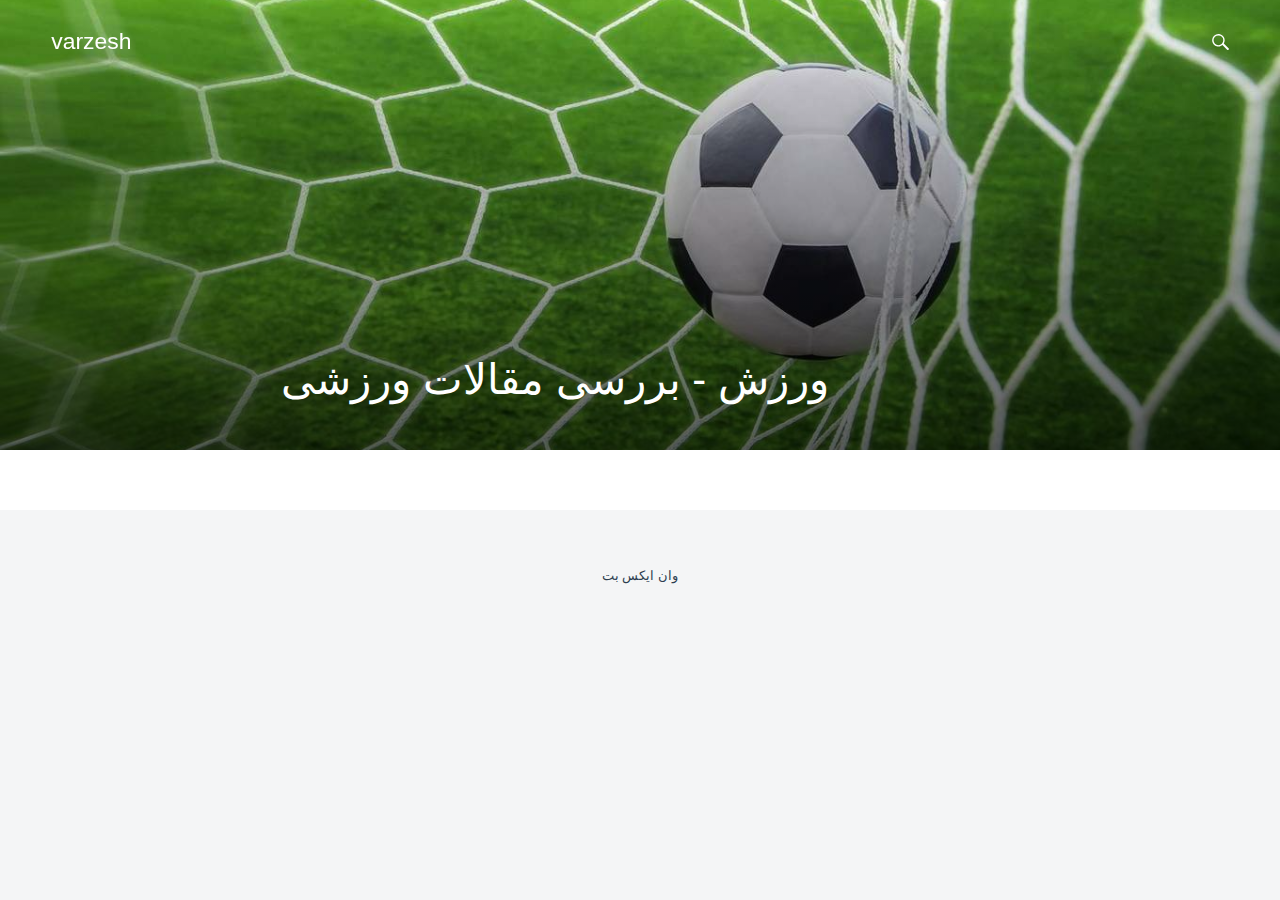
<file: index.html>
<!DOCTYPE html><html lang="en"><head><meta charset="utf-8"><meta http-equiv="X-UA-Compatible" content="IE=edge"><meta name="viewport" content="width=device-width,initial-scale=1"><title>My blog - varzesh</title><meta name="robots" content="index, follow"><meta name="generator" content="Publii Open-Source CMS for Static Site"><link rel="canonical" href="https://varzesh.github.io/"><link rel="amphtml" href="https://varzesh.github.io/amp/"><link type="application/atom+xml" rel="alternate" href="https://varzesh.github.io/feed.xml"><meta property="og:title" content="My blog - varzesh"><meta property="og:site_name" content="My blog - varzesh"><meta property="og:description" content=""><meta property="og:url" content="https://varzesh.github.io/"><meta property="og:type" content="website"><link rel="preconnect" href="https://fonts.gstatic.com/" crossorigin><link href="https://fonts.googleapis.com/css?family=Roboto:400,700%7CRoboto+Condensed:400,700&amp;subset=latin-ext" rel="stylesheet"><link rel="stylesheet" href="https://varzesh.github.io/assets/css/style.css?v=66d06415212f015f407cde85408aacb7"><script type="application/ld+json">{"@context":"http://schema.org","@type":"Organization","name":"varzesh","url":"https://varzesh.github.io"}</script><script async src="https://varzesh.github.io/assets/js/lazysizes.min.js?v=dc4b666bb3324aea4ead22e26059c761"></script><style>.top__search [type=search] {
						background-image: url(https://varzesh.github.io/assets/svg/search.svg);
				    }</style></head><body><div class="container"><header class="js-top is-sticky"><a class="logo" href="https://varzesh.github.io">varzesh</a><div class="top"><nav class="navbar js-navbar"><button class="navbar__toggle js-navbar__toggle">Menu</button><ul class="navbar__menu"></ul></nav><div class="top__search"><form action="https://varzesh.github.io/search.html" class="search"><input type="search" name="q" placeholder="search..."></form></div></div></header><main><section class="hero"><div class="hero__wrap"><img src="https://varzesh.github.io/media/website/football-goal.jpg" srcset="https://varzesh.github.io/media/website/responsive/football-goal-xs.jpg 300w, https://varzesh.github.io/media/website/responsive/football-goal-sm.jpg 480w, https://varzesh.github.io/media/website/responsive/football-goal-md.jpg 768w, https://varzesh.github.io/media/website/responsive/football-goal-lg.jpg 1024w, https://varzesh.github.io/media/website/responsive/football-goal-xl.jpg 1360w, https://varzesh.github.io/media/website/responsive/football-goal-2xl.jpg 1600w" sizes="(max-width: 1600px) 100vw, 1600px" alt=""></div><header class="hero__text"><h1>ورزش - بررسی مقالات ورزشی</h1></header></section><div class="category"></div></main><footer class="footer"><div class="footer__copyright"><a href="https://1xbets.github.io/1xbet/">وان ایکس بت</a></div></footer></div><script defer="defer" src="https://varzesh.github.io/assets/js/jquery-3.2.1.slim.min.js?v=f307ecc7f6353949f03c06ffa70652a2"></script><script defer="defer" src="https://varzesh.github.io/assets/js/scripts.min.js?v=f37607af05f83050cdcc37ea18bb5ee1"></script></body></html>
</file>
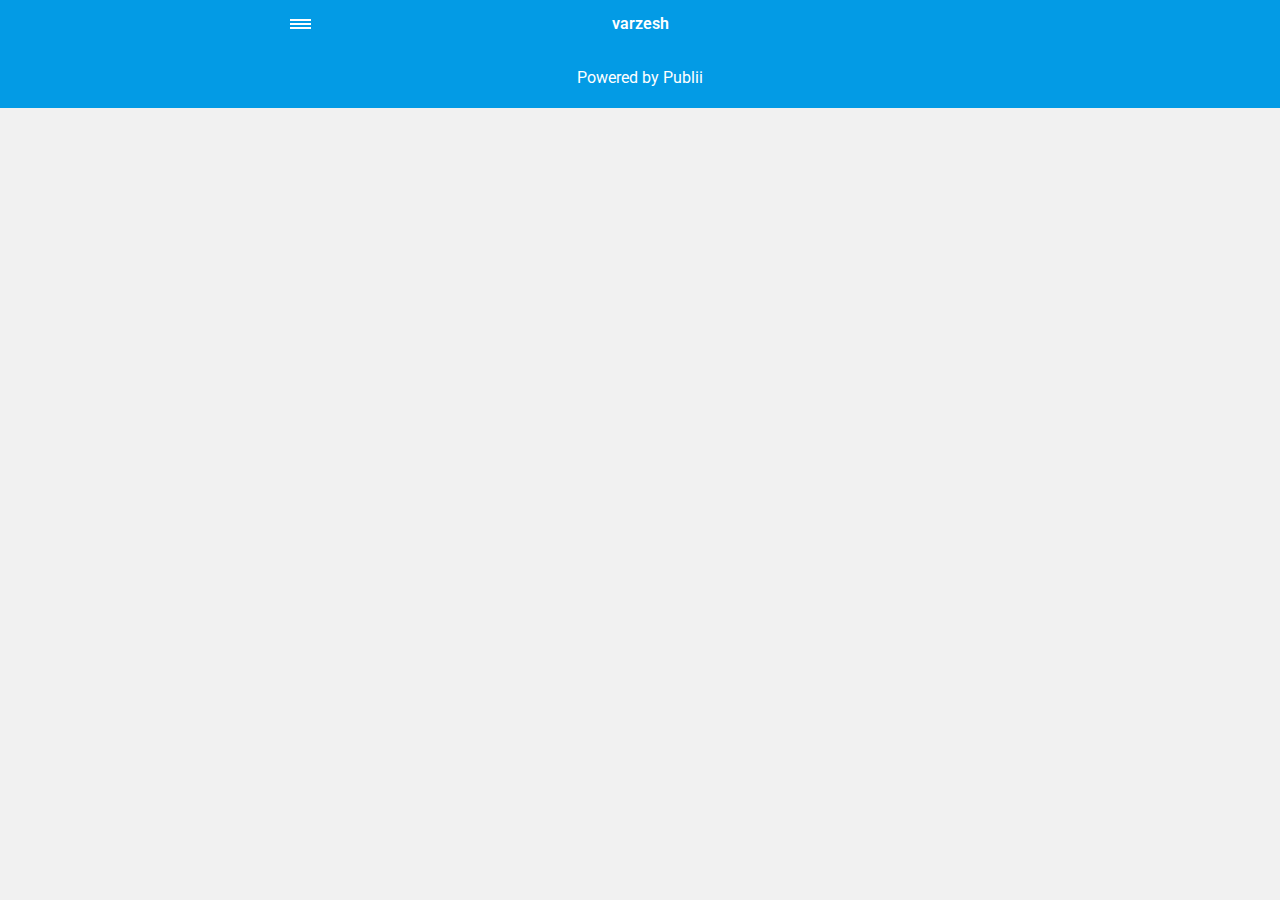
<file: amp/index.html>
<!doctype html><html amp lang="en"><head><meta charset="utf-8"><title>My blog - varzesh</title><link rel="canonical" href="https://varzesh.github.io/"><meta name="viewport" content="width=device-width,minimum-scale=1,initial-scale=1"><link href="https://fonts.googleapis.com/css?family=Roboto:400,700" rel="stylesheet" type="text/css"><script async custom-element="amp-sidebar" src="https://cdn.ampproject.org/v0/amp-sidebar-0.1.js"></script><script async custom-element="amp-iframe" src="https://cdn.ampproject.org/v0/amp-iframe-0.1.js"></script><script async custom-element="amp-video" src="https://cdn.ampproject.org/v0/amp-video-0.1.js"></script><script type="application/ld+json">{"@context":"http://schema.org","@type":"Organization","name":"varzesh","url":"https://varzesh.github.io/amp"}</script><style amp-custom>article,
aside,
footer,
header,
hgroup,
main,
nav,
section {
  display: block; }

*,
*:before,
*:after {
  -webkit-box-sizing: content-box;
  box-sizing: content-box;
  margin: 0;
  padding: 0; }

li {
  list-style: none; }

amp-img {
  max-width: 100%; }

button,
input,
select,
textarea {
  font: inherit; }

html {
  font-size: 1rem; }

body {
  background: #f1f1f1;
  color: #262626;
  font-family: -apple-system, BlinkMacSystemFont, "Segoe UI", Roboto, Oxygen-Sans, Ubuntu, Cantarell, "Helvetica Neue", sans-serif;
  line-height: 1.6; }

a {
  color:  #039be5;
  text-decoration: none;
  -webkit-transition: all 0.12s linear 0s;
  -o-transition: all 0.12s linear 0s;
  transition: all 0.12s linear 0s; }

a:hover {
  color: #262626;
  text-decoration: underline;
  -webkit-text-decoration-skip: ink;
  text-decoration-skip: ink; }

a:active {
  color: #262626; }

a:focus {
  outline: 2px dotted #039be5; }

figure,
blockquote,
p,
ul,
ol,
dl,
table,
hr,
fieldset {
  margin-top: 1.6rem; }

h1,
h2,
h3,
h4,
h5,
h6 {
  color: #262626;
  font-family: -apple-system, BlinkMacSystemFont, "Segoe UI", Roboto, Oxygen-Sans, Ubuntu, Cantarell, "Helvetica Neue", sans-serif;
  font-weight: 500;
  line-height: 1.2;
  margin-top: 2.13333rem; }

h1 {
  font-size: 1.67583rem;
  font-weight: normal; }

h2 {
  font-size: 1.4729rem; }

h3 {
  font-size: 1.29454rem; }

h4 {
  font-size: 1.13778rem; }

h5 {
  font-size: 1rem; }

h6 {
  font-size: 0.87891rem; }

h2 + p,
h3 + p,
h4 + p,
h5 + p,
h6 + p {
  margin-top: 0.8rem; }

b,
strong {
  font-weight: 600; }

blockquote {
  color: #6c7175;
  font-family: "Droid Serif", "Times", "Source Serif Pro", serif;
  font-style: italic;
  padding: 1.33333rem 0.53333rem 1.33333rem 3.2rem;
  position: relative; }
  blockquote:before {
    display: block;
    content: "\201C";
    font-size: 4.41226rem;
    position: absolute;
    left: 0;
    top: -12px;
    color: rgba(108, 113, 117, 0.5); }
  blockquote > :nth-child(1) {
    margin-top: 0; }

ul,
ol {
  margin-left: 2rem; }
  ul > li,
  ol > li {
    list-style: inherit;
    padding: 0 0 0.26667rem 0.26667rem; }

dl dt {
  color: #262626;
  font-weight: 600; }

code,
pre {
  background-color: #f1f1f1;
  font-family: monospace; }

pre {
  margin: 1.6rem 0 0;
  padding: 1.6rem;
  white-space: pre-wrap;
  word-wrap: break-word;
  overflow-x: auto; }
  pre > code {
    color: #262626;
    padding: 0; }

code {
  border-radius: 3px;
  color: #262626;
  padding: 0.26667rem 0.53333rem; }

table {
  border-collapse: collapse;
  border-spacing: 0;
  border: 1px solid #d4d4d4;
  width: 100%;
  overflow-x: auto;
  vertical-align: top;
  text-align: left;
  white-space: nowrap; }
  table th {
    font-weight: 500;
    padding: 0.53333rem 1.06667rem; }
  table tr {
    border-bottom: 1px solid #d4d4d4; }
    table tr:nth-child(2n) {
      background: #f1f1f1; }
  table td {
    padding: 0.53333rem 1.06667rem; }

figcaption {
  clear: both;
  color: rgba(108, 113, 117, 0.6);
  font-size: 0.82397rem;
  margin: 0.8rem 0 0;
  text-align: center; }

sub,
sup {
  font-size: 65%; }

hr {
  border: 0;
  height: 0;
  border-top: 1px solid rgba(0, 0, 0, 0.1);
  border-bottom: 1px solid rgba(255, 255, 255, 0.3); }

.btn, [type=button],
[type=submit],
button {
  background: #039be5;
  border: none;
  border-radius: 2px;
  color: #ffffff;
  cursor: pointer;
  display: inline-block;
  font-size: 0.87891rem;
  font-weight: 500;
  line-height: 1.9;
  padding: 0.53333rem 1.33333rem;
  text-align: center;
  text-decoration: none;
  -webkit-transition: all .15s ease;
  -o-transition: all .15s ease;
  transition: all .15s ease;
  width: auto; }
  .btn:hover, [type=button]:hover,
  [type=submit]:hover,
  button:hover {
    background: #262626;
    color: #ffffff; }
  .btn:focus, [type=button]:focus,
  [type=submit]:focus,
  button:focus {
    outline: none; }
  .btn-outline {
    border: 1px solid #ddd;
    background: #ffffff;
    border-radius: 3px;
    color: #262626; }

[type=button],
[type=submit],
button {
  text-transform: uppercase;
  -webkit-appearance: none;
  -moz-appearance: none; }

.navbar {
  background: #039be5;
  -webkit-box-shadow: 0 0 6px 0 rgba(0, 0, 0, 0.2);
  box-shadow: 0 0 6px 0 rgba(0, 0, 0, 0.2);
  line-height: 3;
  max-height: 4rem; }
  .navbar > div {
    -webkit-box-align: center;
    -ms-flex-align: center;
    align-items: center;
    display: -webkit-box;
    display: -ms-flexbox;
    display: flex;
    -webkit-box-pack: center;
    -ms-flex-pack: center;
    justify-content: center;
    text-align: left;
    max-width: 700px;
    margin: 0 auto; }
  .navbar a {
    color: #ffffff;
    text-decoration: none; }
  .navbar-sidebar-toggle {
    left: 0;
    position: relative;
    text-indent: -99999rem; }
    .navbar-sidebar-toggle:before {
      content: "";
      display: block;
      border-top: 0.375rem double #ffffff;
      border-bottom: 0.125rem solid #ffffff;
      height: 0.125rem;
      position: absolute;
      text-indent: 0;
      top: 50%;
      width: 1.3rem;
      -webkit-transform: translate(0px, -50%);
      -ms-transform: translate(0px, -50%);
      transform: translate(0px, -50%); }


.logo {
            display: inline-block;
  font-weight: 600;
  line-height: 1;
            margin: 0 auto;
            height: 2rem;
            text-indent: -9999px;
            width: 240px;vertical-align: middle;
        }
        .logo.logo-text {
            line-height: 2;
            text-align: center;
            text-indent: 0;
        }

amp-sidebar {
  background: #ffffff;
  width: 240px; }
  amp-sidebar > ul {
    margin: 0.8rem 0 0;
    padding: 0; }
    amp-sidebar > ul ul {
      border-left: 1px solid #d4d4d4;
      margin: 0.53333rem 0 0; }
    amp-sidebar > ul li {
      color: #262626;
      font-size: 0.9375rem;
      font-weight: 600;
      list-style: none;
      line-height: 1.4;
      padding: 0.42667rem 1.06667rem; }
      amp-sidebar > ul li li {
        font-weight: normal;
        padding: 0.26667rem 0 0.26667rem 1.06667rem; }
    amp-sidebar > ul a,
    amp-sidebar > ul a:visited {
      color: #262626; }

.bg-white {
  background: #ffffff; }

.wrap-page {
  max-width: 700px;
  margin: 0 auto; }

@media all and (max-width: 43.6875em) {
  .wrap-inner {
    padding: 0 6%; } }

.page-title {
  background: #ffffff;
  -webkit-box-shadow: 0 2px 3px rgba(38, 38, 38, 0.1);
  box-shadow: 0 2px 3px rgba(38, 38, 38, 0.1);
  margin-bottom: 0.8rem;
  padding: 1.6rem 6%; }
  .page-title > h1 {
    margin: 0;
    font-size: 1.29454rem; }
  .page-title > p {
    font-size: 0.87891rem;
    color: #6c7175;
    line-height: 1.3;
    margin: 0.26667rem 0 0; }
  .page-title-author {
    border-radius: 50%;
    float: left;
    height: 2.5rem;
    width: 2.5rem; }
    .page-title-author + h1 {
      margin-left: 3.5rem; }
      .page-title-author + h1 + p {
        margin-left: 3.5rem; }

.card {
  background: #ffffff;
  -webkit-box-shadow: 0 2px 3px rgba(38, 38, 38, 0.1);
  box-shadow: 0 2px 3px rgba(38, 38, 38, 0.1);
  margin-bottom: 0.8rem;
  padding-bottom: 1.06667rem; }

  .card-meta {
    border-top: 1px solid #d4d4d4;
    color: rgba(108, 113, 117, 0.6);
    font-size: 0.7242rem;
    font-weight: 500;
    margin-top: 1.06667rem;
    padding-top: 1.06667rem;
    text-transform: uppercase; }
    .card-meta a + time:before {
      content: "";
      background: #d4d4d4;
      display: inline-block;
      height: 3px;
      margin: 0 8px;
      width: 3px;
      vertical-align: middle;
      border-radius: 50%; }
  .card-text {
    font-size: 0.9375rem;
    overflow: hidden;
    padding: 0 6%; }
    .card-text h2 {
      font-size: 1.13778rem; }

.post {
  margin-bottom: 2.13333rem; }
  .post-featured-image {
    margin-top: 0;
    position: relative; }
    .post-featured-image > figcaption {
      background: rgba(0, 0, 0, 0.5);
      border-radius: 3px;
      color: #ffffff;
      position: absolute;
      bottom: 0.8rem;
      padding: 0 0.26667rem;
      right: 6%; }
  .post-header {
    margin-bottom: 2.13333rem; }
  .post-meta {
    border-bottom: 1px solid #d4d4d4;
    color: rgba(108, 113, 117, 0.6);
    font-size: 0.7242rem;
    font-weight: 500;
    margin-top: 1.06667rem;
    padding-bottom: 1.06667rem;
    text-transform: uppercase; }
    .post-meta a + time:before {
      content: "";
      background: #d4d4d4;
      display: inline-block;
      height: 3px;
      margin: 0 8px;
      width: 3px;
      vertical-align: middle;
      border-radius: 50%; }
  .post-tag {
    margin: 0; }
    .post-tag > li {
      display: inline-block;
      padding: 0; }
      .post-tag > li a {
        background: #f1f1f1;
        border-radius: 2px;
        color: #6c7175;
        font-size: 0.77248rem;
        display: inline-block;
        margin: 0 0.26667rem 0.26667rem 0;
        padding: 0.26667rem 0.53333rem; }
        .post-tag > li a:hover {
          background: #039be5;
          color: #ffffff;
          text-decoration: none; }
  .post-share {
    display: -webkit-box;
    display: -ms-flexbox;
    display: flex;
    -webkit-box-orient: horizontal;
    -webkit-box-direction: normal;
    -ms-flex-direction: row;
    flex-direction: row;
    -webkit-box-pack: justify;
    -ms-flex-pack: justify;
    justify-content: space-between;
    margin-top: 1.6rem;
    width: 100%; }
    .post-share amp-social-share {
      -webkit-box-flex: 1;
      -ms-flex: 1 0 auto;
      flex: 1 0 auto;
      background-size: 24px; }
  .post-scroll {
    color: #ffffff;
    background: #039be5;
    bottom: 10px;
    border-radius: 50%;
    border: none;
    -webkit-box-shadow: 0 1px 1.5px 0 rgba(38, 38, 38, 0.12), 0 1px 1px 0 rgba(38, 38, 38, 0.24);
    box-shadow: 0 1px 1.5px 0 rgba(38, 38, 38, 0.12), 0 1px 1px 0 rgba(38, 38, 38, 0.24);
    font-size: 1.13778rem;
    height: 46px;
    opacity: 0;
    outline: none;
    position: fixed;
    padding: 0;
    right: 4%;
    visibility: hidden;
    width: 46px;
    z-index: 9999; }
    .post-scroll-marker {
      height: 0px;
      position: absolute;
      top: 100px;
      width: 0px; }
        .post-pagination {
    background: #f1f1f1;
    -webkit-box-shadow: inset 0 2px 3px rgba(38, 38, 38, 0.1);
    box-shadow: inset 0 2px 3px rgba(38, 38, 38, 0.1);
    border-top: 1px solid #d4d4d4;
    padding: 1.06667rem 0; }
    .post-pagination > div {
      line-height: 1.2;
      padding: 0.53333rem 1.06667rem;
      text-align: center; }
      .post-pagination > div span {
        display: block;
        color: #6c7175;
        font-size: 0.7242rem;
        font-weight: 500;
        margin-bottom: 0.26667rem;
        text-transform: uppercase; }
    .post-pagination-prev a:before {
      content: "\2190";
      margin-right: 0.26667rem; }
    .post-pagination-next a:after {
      content: "\2192";
      margin-left: 0.26667rem; }

aside {
  margin: 1.6rem 0 0; }

.align-left {
  text-align: left; }

.align-right {
  text-align: right; }

.align-center {
  text-align: center; }

.align-justify {
  text-align: justify; }

.msg {
  border-left: 2px solid transparent;
  padding: 1.06667rem 1.06667rem; }
  .msg--highlight {
    background-color: #fff8e6;
    border-color: #e2ac4f; }
  .msg--info {
    background: rgba(45, 97, 201, 0.03);
    border-color: #039be5; }
  .msg--success {
    background: #f7fbf6;
    border-color: #5ab44b; }
  .msg--warning {
    background: #fff3f3;
    border-color: #c06367;
    color: #a94442; }

.dropcap:first-letter {
  float: left;
  font-family: -apple-system, BlinkMacSystemFont, "Segoe UI", Roboto, Oxygen-Sans, Ubuntu, Cantarell, "Helvetica Neue", sans-serif;
  font-size: 2.16943rem;
  line-height: 0.7;
  margin-right: 0.53333rem;
  padding: 0.53333rem 0.53333rem 0.53333rem 0; }

.pagination {
  display: -webkit-box;
  display: -ms-flexbox;
  display: flex;
  -webkit-box-pack: justify;
  -ms-flex-pack: justify;
  justify-content: space-between;
  margin: 0.8rem 0; }
  .pagination > a {
    padding-left: 0;
    padding-right: 0;
    width: 49%; }
  .pagination-right {
    margin-left: auto; }

.bottom {
  background: #039be5;
  color: #ffffff;
  padding: 1.06667rem 4%;
  text-align: center; }</style><style amp-boilerplate>body{-webkit-animation:-amp-start 8s steps(1,end) 0s 1 normal both;-moz-animation:-amp-start 8s steps(1,end) 0s 1 normal both;-ms-animation:-amp-start 8s steps(1,end) 0s 1 normal both;animation:-amp-start 8s steps(1,end) 0s 1 normal both}@-webkit-keyframes -amp-start{from{visibility:hidden}to{visibility:visible}}@-moz-keyframes -amp-start{from{visibility:hidden}to{visibility:visible}}@-ms-keyframes -amp-start{from{visibility:hidden}to{visibility:visible}}@-o-keyframes -amp-start{from{visibility:hidden}to{visibility:visible}}@keyframes -amp-start{from{visibility:hidden}to{visibility:visible}}</style><noscript><style amp-boilerplate>body{-webkit-animation:none;-moz-animation:none;-ms-animation:none;animation:none}</style></noscript><script async src="https://cdn.ampproject.org/v0.js"></script><script custom-element="amp-animation" src="https://cdn.ampproject.org/v0/amp-animation-0.1.js" async></script><script custom-element="amp-position-observer" src="https://cdn.ampproject.org/v0/amp-position-observer-0.1.js" async></script></head><body><nav class="navbar wrap-inner" id="top"><div><a on="tap:navbar-sidebar.toggle" class="navbar-sidebar-toggle" title="Menu">Menu</a> <a class="logo logo-text" href="https://varzesh.github.io/amp">varzesh</a></div></nav><main class="wrap-page"></main><amp-animation id="showAnim" layout="nodisplay"><script type="application/json">{
                    "duration": "200ms",
                    "fill": "both",
                    "iterations": "1",
                    "direction": "alternate",
                    "animations": [{
                        "selector": ".post-scroll",
                        "keyframes": [{
                            "opacity": "1",
                            "visibility": "visible",
                            "transform": "scale(1)"
                        }]
                    }]
                }</script></amp-animation><amp-animation id="hideAnim" layout="nodisplay"><script type="application/json">{
                    "duration": "200ms",
                    "fill": "both",
                    "iterations": "1",
                    "direction": "alternate",
                    "animations": [{
                        "selector": ".post-scroll",
                        "keyframes": [{
                            "opacity": "0",
                            "visibility": "hidden",
                            "transform": "scale(0.1)"
                        }]
                    }]
                }</script></amp-animation><div class="post-scroll-marker"><amp-position-observer on="enter:hideAnim.start; exit:showAnim.start" layout="nodisplay"></amp-position-observer></div><button class="post-scroll" on="tap:top.scrollTo(duration=200)">&#8593;</button><footer class="bottom">Powered by Publii</footer><amp-sidebar id="navbar-sidebar" layout="nodisplay"><ul></ul></amp-sidebar></body></html>
</file>
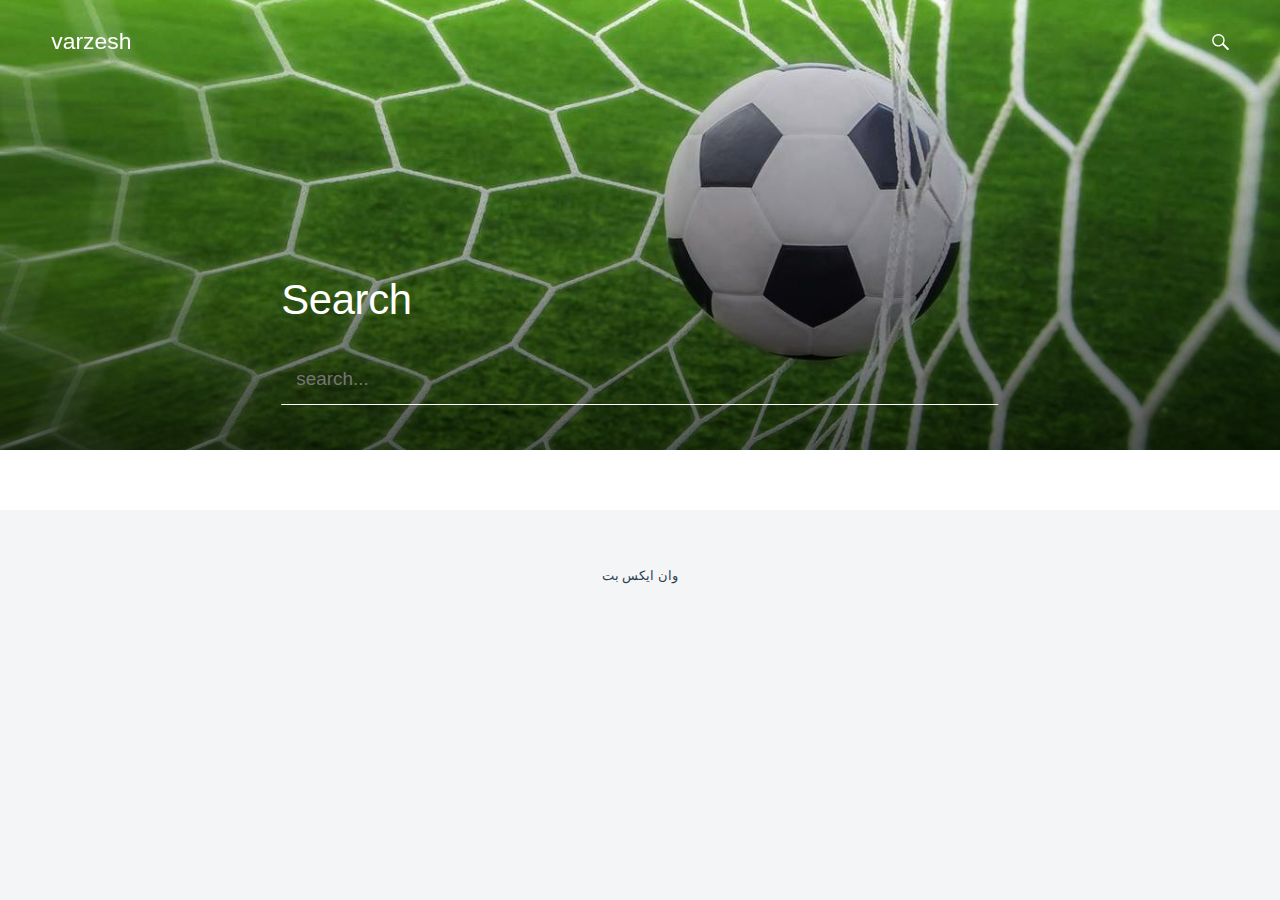
<file: search.html>
<!DOCTYPE html><html lang="en"><head><meta charset="utf-8"><meta http-equiv="X-UA-Compatible" content="IE=edge"><meta name="viewport" content="width=device-width,initial-scale=1"><title>Search - varzesh</title><meta name="robots" content="noindex, follow"><meta name="generator" content="Publii Open-Source CMS for Static Site"><link rel="amphtml" href=""><link type="application/atom+xml" rel="alternate" href="https://varzesh.github.io/feed.xml"><meta property="og:title" content="My blog - varzesh"><meta property="og:site_name" content="My blog - varzesh"><meta property="og:description" content=""><meta property="og:url" content="https://varzesh.github.io/"><meta property="og:type" content="website"><link rel="preconnect" href="https://fonts.gstatic.com/" crossorigin><link href="https://fonts.googleapis.com/css?family=Roboto:400,700%7CRoboto+Condensed:400,700&amp;subset=latin-ext" rel="stylesheet"><link rel="stylesheet" href="https://varzesh.github.io/assets/css/style.css?v=66d06415212f015f407cde85408aacb7"><script type="application/ld+json">{"@context":"http://schema.org","@type":"Organization","name":"varzesh","url":"https://varzesh.github.io"}</script><script async src="https://varzesh.github.io/assets/js/lazysizes.min.js?v=dc4b666bb3324aea4ead22e26059c761"></script><style>.top__search [type=search] {
						background-image: url(https://varzesh.github.io/assets/svg/search.svg);
				    }</style></head><body><div class="container"><header class="js-top is-sticky"><a class="logo" href="https://varzesh.github.io">varzesh</a><div class="top"><nav class="navbar js-navbar"><button class="navbar__toggle js-navbar__toggle">Menu</button><ul class="navbar__menu"></ul></nav><div class="top__search"><form action="https://varzesh.github.io/search.html" class="search"><input type="search" name="q" placeholder="search..."></form></div></div></header><main><section class="hero"><div class="hero__wrap"><img src="https://varzesh.github.io/media/website/football-goal.jpg" srcset="https://varzesh.github.io/media/website/responsive/football-goal-xs.jpg 300w, https://varzesh.github.io/media/website/responsive/football-goal-sm.jpg 480w, https://varzesh.github.io/media/website/responsive/football-goal-md.jpg 768w, https://varzesh.github.io/media/website/responsive/football-goal-lg.jpg 1024w, https://varzesh.github.io/media/website/responsive/football-goal-xl.jpg 1360w, https://varzesh.github.io/media/website/responsive/football-goal-2xl.jpg 1600w" sizes="(max-width: 1600px) 100vw, 1600px" alt=""></div><header class="hero__text search"><h1>Search</h1><form action="https://varzesh.github.io/search.html" class="search__form"><input type="search" name="q" placeholder="search..." class="search__input"></form></header></section><script>(function () {
            var cx = '';
            var gcse = document.createElement('script');
            gcse.type  = 'text/javascript';
            gcse.async = true;
            gcse.src   = 'https://cse.google.com/cse.js?cx=' + cx;
            var s = document.getElementsByTagName('script')[0];
            s.parentNode.insertBefore(gcse, s);
        })();</script><gcse:searchresults-only></gcse:searchresults-only></main><footer class="footer"><div class="footer__copyright"><a href="https://1xbets.github.io/1xbet/">وان ایکس بت</a></div></footer></div><script defer="defer" src="https://varzesh.github.io/assets/js/jquery-3.2.1.slim.min.js?v=f307ecc7f6353949f03c06ffa70652a2"></script><script defer="defer" src="https://varzesh.github.io/assets/js/scripts.min.js?v=f37607af05f83050cdcc37ea18bb5ee1"></script></body></html>
</file>
